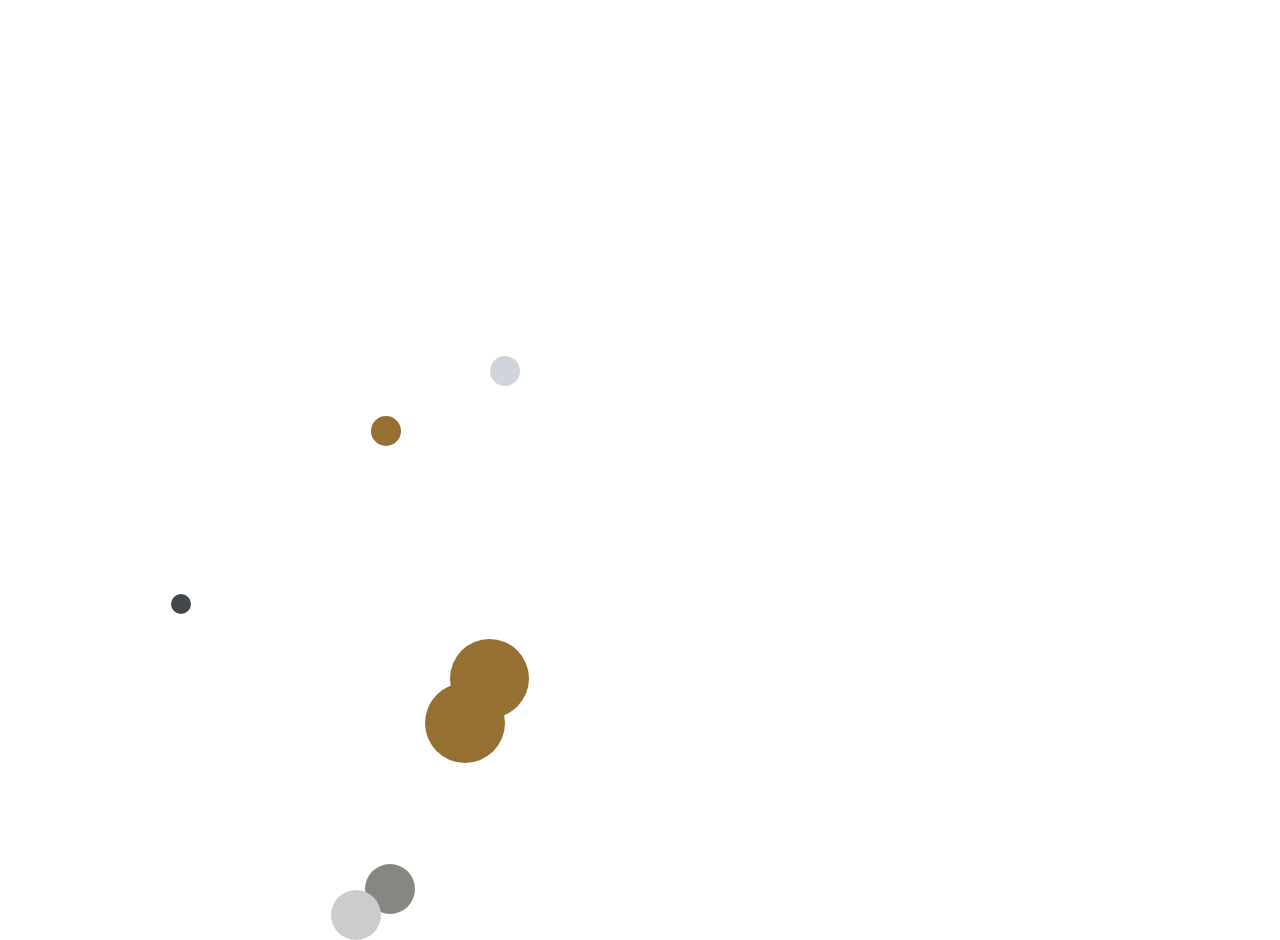
<file: index.html>
<!DOCTYPE html>
<html lang="en">
<head>
    <meta charset="UTF-8">
    <meta http-equiv="X-UA-Compatible" content="IE=edge">
    <meta name="viewport" content="width=device-width, initial-scale=1.0">
    <title>Document</title>
    <script src="script.js"></script>
    <link rel="stylesheet" href="style.css">
</head>
<body>
    <script>
        const time = 120;
        const gravity = 9.8;
        let velocity = 100;
        var elements = {
           "b1":{
               "obj":new ball("b1","Aluminum",30),
               "timer":Object,

            },
            "b2":{
                "obj":new ball("b2","Titanium",50),
                "timer":Object,
            },
            "b3":{
                "obj":new ball("b3","Wood",79),
                "timer":Object,
            },
            "b4":{
                "obj":new ball("b4","Iron",50),
                "timer":Object,

            },
            "b5":{
                "obj":new ball("b5","Wood",30),
                "timer":Object,
            },
            "b6":{
                "obj":new ball("b6","Wood",80),
                "timer":Object,
            },
            "b7":{
                "obj":new ball("b7","Steel",20),
                "timer":Object,
            },
            "b8":{
               "obj":new ball("b8","Aluminum",40),
               "timer":Object,

            },
        }
        function start(){
            for(let obj in elements){
                let rand = getRandomInt(0,180);
                console.log(rand);
                
                elements[obj].obj.throwBall(rand,velocity);
                elements[obj].timer=setInterval(move,time,elements[obj]);
            }
            
        }
        function getRandomInt(min, max) {
            min = Math.ceil(min);
            max = Math.floor(max);
            return Math.floor(Math.random() * (max - min) + min); //The maximum is exclusive and the minimum is inclusive
        }

       async function move(obj){
            if(parseInt(obj.obj.element.style.top)+obj.obj.element.style.height>=window.innerHeight){
                obj.obj.element.style.top = window.innerHeight;
                clearTimeout( obj.timer);
                console.log(obj.obj.element.id);
            }
            else{
                obj.obj.motion();
            }
        }
        start();
        

    </script>
    <div class = 'text'>

    </div>
</body>
</html>
</file>
<file: style.css>
.ball{
  z-index:5;
  position:absolute;
  left:0px;
  top:0px;
  width:50px;
  height:50px;
  border-radius:50%;
  background:green;
}
</file>
